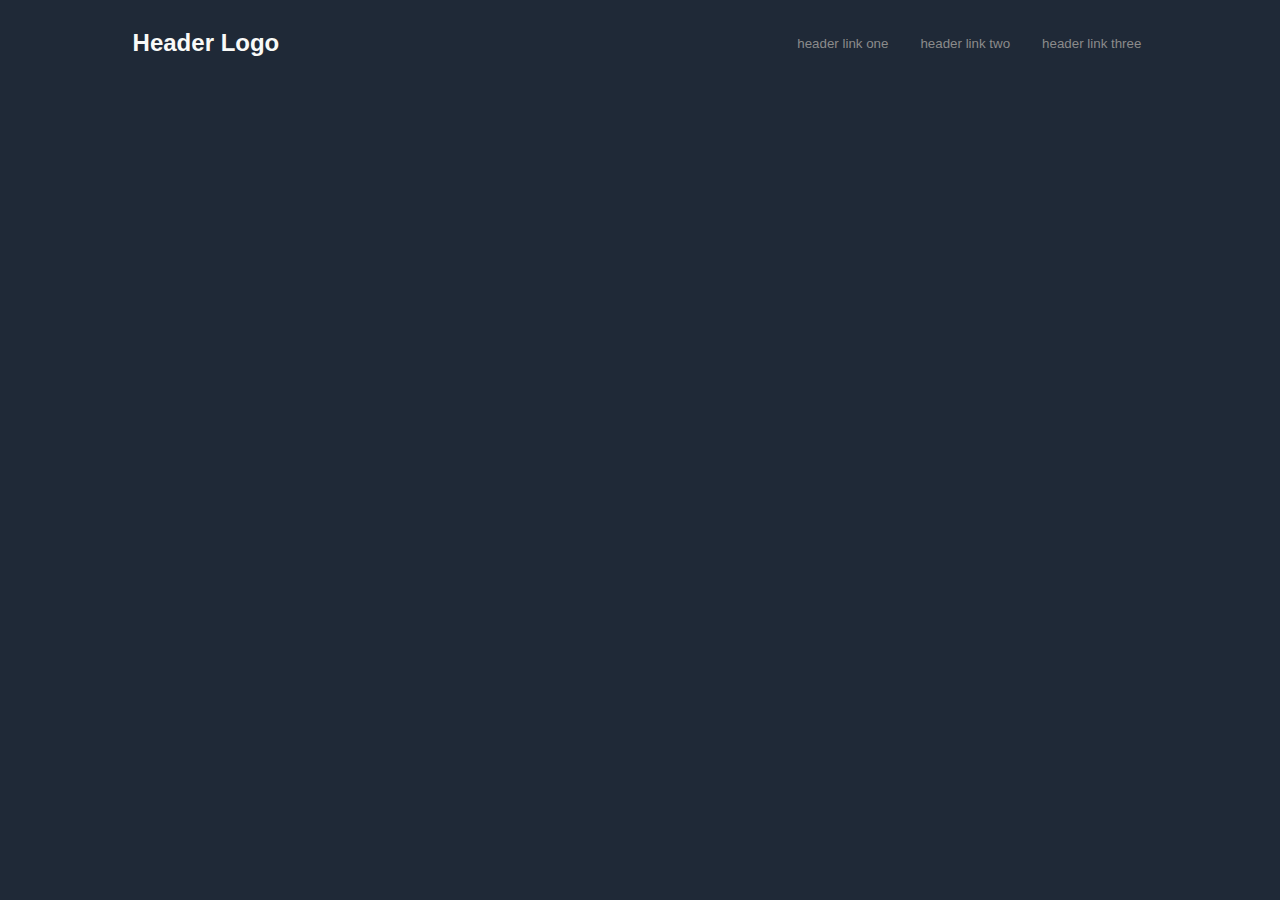
<file: try/pages/link1.html>
<!DOCTYPE html>
<html lang="en">
<head>
    <link rel="stylesheet" href="../styles.css" />
    <meta charset="UTF-8">
    <meta name="viewport" content="width=device-width, initial-scale=1.0">
    <title>Document</title>
</head>
<body>
   <div class="top-bar">
              <div class="logo">
                Header Logo
              </div>
              <div class="pages">
                   <a href="../pages/link1.html"><button>header link one</button></a>
                   <a href="../pages/link2.html"><button>header link two</button></a>
                   <a href="../pages/link3.html"><button>header link three</button></a>
            </div>
        </div>
        <footer>
            <div class="subcontainer">
                Copyright © The Odin Project
            </div>
        </footer>
</body>
</html>
</file>
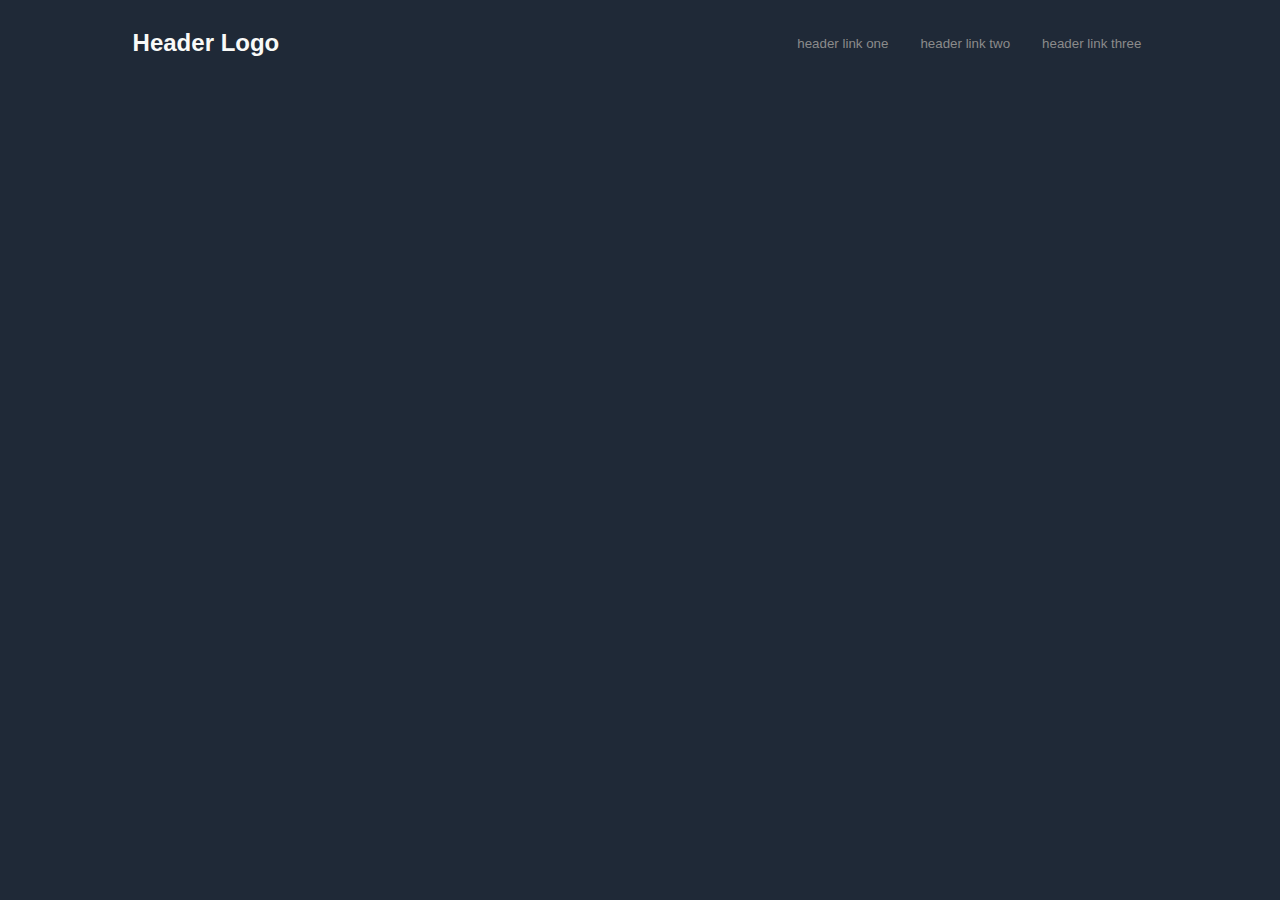
<file: try/pages/link2.html>
<!DOCTYPE html>
<html lang="en">
<head>
    <link rel="stylesheet" href="../styles.css" />
    <meta charset="UTF-8">
    <meta name="viewport" content="width=device-width, initial-scale=1.0">
    <title>Document</title>
</head>
<body>
     <div class="top-bar">
              <div class="logo">
                Header Logo
              </div>
              <div class="pages">
                   <a href="../pages/link1.html"><button>header link one</button></a>
                   <a href="../pages/link2.html"><button>header link two</button></a>
                   <a href="../pages/link3.html"><button>header link three</button></a>
            </div>
        </div>
        <footer>
            <div class="subcontainer">
                Copyright © The Odin Project
            </div>
        </footer>
</body>
</html>
</file>
<file: try/styles.css>
body {
    background-color: #1F2937;
    font-family: 'Hind Siliguri', sans-serif;
    flex-direction: column;
    align-items: center;
    justify-content: center;
    padding: 0;
    margin: 0;
}
.top-bar {
    background-color: #1F2937;
    position: fixed;
    display: flex;
    gap: 40%;
    top: 0;
    left: 0;
    right: 0;
    align-items: center;
    z-index: 10;
    height: 80px;
    width: 100%;
    margin-left: auto;
    margin-right: auto;
}
.logo {
    background-color: #1F2937;
    color: #f9faf8;
    display: flex;
    margin-top: 0.5%;
    margin-left: auto; 
    font-weight: 900;
    font-size: 24px;
}
.pages {
    background-color: #1F2937;
    display: flex;
    margin-top: 0.5%;
    margin-right: auto;
    gap: 20px;
}
.pages button {
    color: #8b8b8b;
    border: none;
    background: none;
    transition-duration: 0.4s;
}
.pages button:hover {
    background-color: rgb(16, 23, 37);
    border: 5px solid #1F2937;
    margin: auto;
}
.container1 {
    display: flex;
    align-items: center;
    gap: 0.5%;
    margin-top: 140px;
    color: #f9faf8;
    z-index: 1;
    margin-left: auto;
    margin-right: auto;
    margin-bottom: 100px;
}
.container1 .subcontainer1 { 
    display: flex;
    flex-direction: column;
    justify-items: space-between;
    margin-left: auto;
    width: 30%;
}
.container1 p,.container1 h3 {
  margin: 0px;
  padding: 0px
}
.container1 h3 {
    font-size: 48px;
    line-height: 48px;
}
.container1 .subcontainer1 p {
    font-size: 18px;
    color:#e5e7eb
}
.container1 button {
    width: 120px;
    height: 35px;
    border-radius: 10px;
    background-color: #3882f6;
    border: none;
    font-size: 15px;
    font-weight: bolder;
    color: #f9faf8;
}
.container1 button:hover {
    background-color: #0e59d1;
}
.container1 .subcontainer2 {
    background-color: #c4c4c473;
    display: flex;
    justify-content: center;
    align-items: center;
    margin-left: auto;
    margin-right: auto;
    width: 35%;
    height: 200px;
}
.container2 {
    background-color: white;
    display: flex;
    flex-direction: column;
    align-items: center;
    margin-left: auto;
    margin-right: auto;
    z-index: 2;
    height: 400px;
    overflow: hidden;
}
.container2 h1{
    color: #1F2937;
}
.container2 .subcontainer {
    display: flex;
    align-items: center;
    margin-left: auto;
    margin-right: auto;
    gap: 50px;
    text-align: center;
    vertical-align: top;
}
.container2 .wrap{
    width: 150px;
    color: #747474;
    font-weight: 500;
}
.container2 img {
    background-color: #c4c4c400;
    display: flex;
    justify-content: center;
    align-items: center;
    margin-left: auto;
    margin-right: auto;
    width: 150px;
    height: 150px;
    border: 3px solid #3882f6;
    border-radius: 15px;
}
.container3 {
    background-color: #e5e7eb;
    display: flex;
    align-items: center;
    margin-left: auto;
    margin-right: auto;
    z-index: 2;
    height: 400px;
}
.container3 .quote {
    color:#1F2937;
    font-size: 36px;
    font-style: italic;
    width: 800px;
    font-weight: 100;
    line-height: 40px;
}
.container3 .thor {
    float: right;
    color: #1F2937;
    font-size: 24px;
    font-weight: 700;
}
.container3 .subcontainer {
    margin-left: auto;
    margin-right: auto;
}
.container4 {
    background-color: white;
    display: flex;
    align-items: center;
    margin-left: auto;
    margin-right: auto;
    z-index: 2;
    height: 250px;
}
.container4 .subcontainer {
    display: flex;
    justify-content: center;
    align-items: center;
    margin-left: auto;
    margin-right: auto;
    background-color: #3882f6;
    border-radius: 10px;
    width: 1000px;
    height: 150px;
}
.container4 .wrap {
    display: flex;
    margin-left: auto;
    margin-right: auto;
    gap: 150px;
    color: #f9faf8;
}
.container4 p,.container4 h3{
    margin: 0px;
    padding: 0px
}
.container4 button{
    width: 120px;
    height: 35px;
    border-radius: 10px;
    background-color: #3882f6;
    border: 3px solid #f9faf8;
    font-size: 15px;
    font-weight: bolder;
    color: #f9faf8;
}
.container4 button:hover {
    background-color: #0e59d1
}
footer {
    display: flex;
    align-items: center;
    margin-left: auto;
    margin-right: auto;
    height: 80px;
}
footer .subcontainer {
    margin-left: auto;
    margin-right: auto;
    color: #f9faf8;
    font-weight: 400;
    font-size: 15px;
}
</file>
